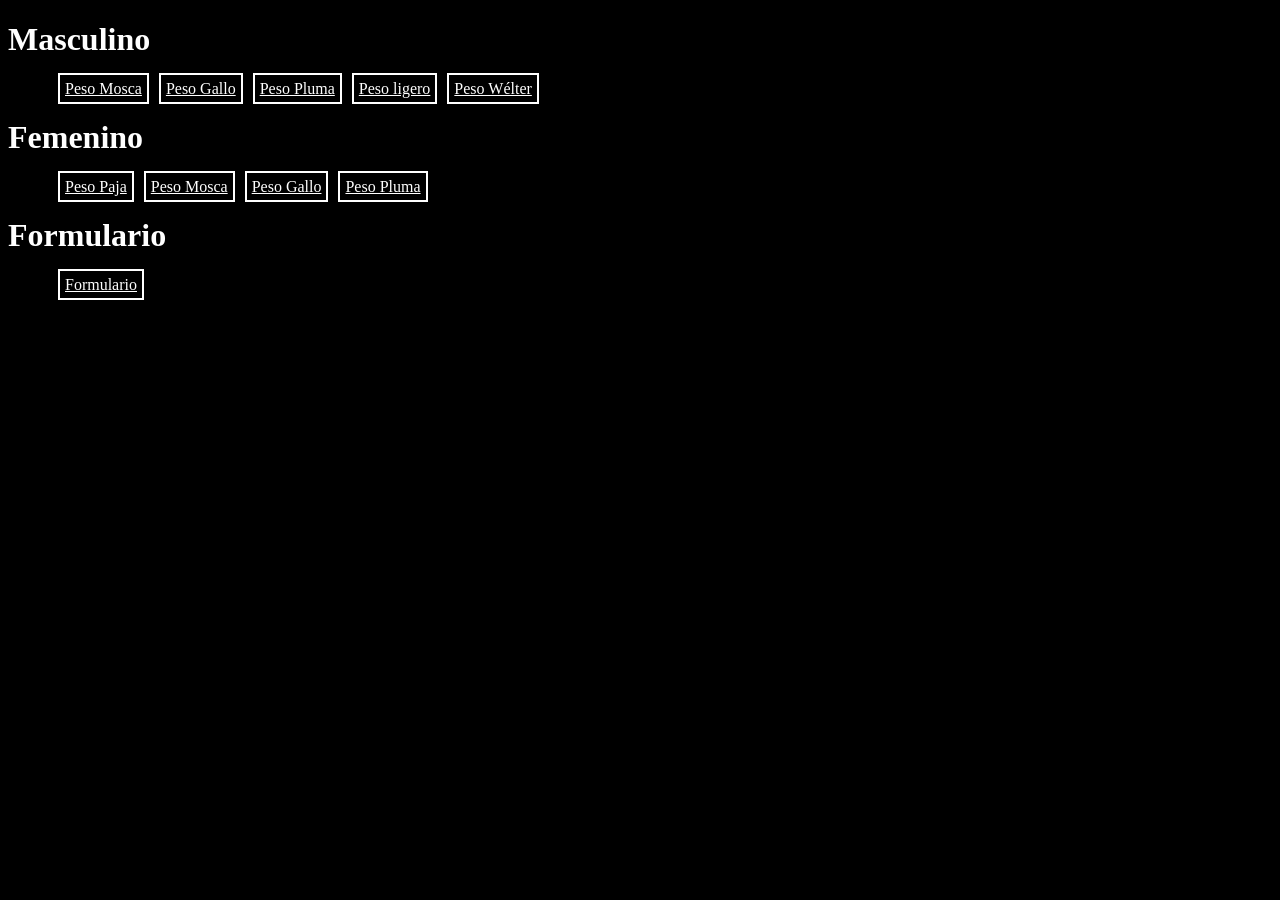
<file: carpeta sin título 3/html/index.html>
<!DOCTYPE html>
<html lang="es">
<head>
    <meta charset="UTF-8">
    <meta name="viewport" content="width=device-width, initial-scale=1.0">
    <title>Cambiar nombre</title>
    <link rel="stylesheet" href="../css/style.css">
    
</head>
<body>
    <h1>Masculino</h1>
    <div id="masculino">   
     <ol>
        <li><a href="peso-mosca.html">Peso Mosca</a></li>
        <li><a href="Peso-Gallo.html">Peso Gallo</a></li>
        <li><a href="peso-pluma.html">Peso Pluma</a></li>
        <li><a href="peso-ligero.html">Peso ligero</a></li>
        <li><a href="peso-welter.html">Peso Wélter</a></li>
     </ol>
        
        
    </div>
    <div id="femenino">
        <h1>Femenino</h1>
        <ol>
            <li><a href="peso-paja.html">Peso Paja</a></li>
            <li><a href="peso-mosca-femenino.html">Peso Mosca</a></li>
            <li><a href="peso-gallo-femenino.html">Peso Gallo</a></li>
            <li><a href="peso-pluma-femenino.html">Peso Pluma</a></li>
        </ol>
    </div>
    <div id="formulario">
        <h1>Formulario</h1>
        <ol>
            <li><a href="formulario.html">Formulario</a></li>
        </ol>
    </div>
</body>
</html>
</file>
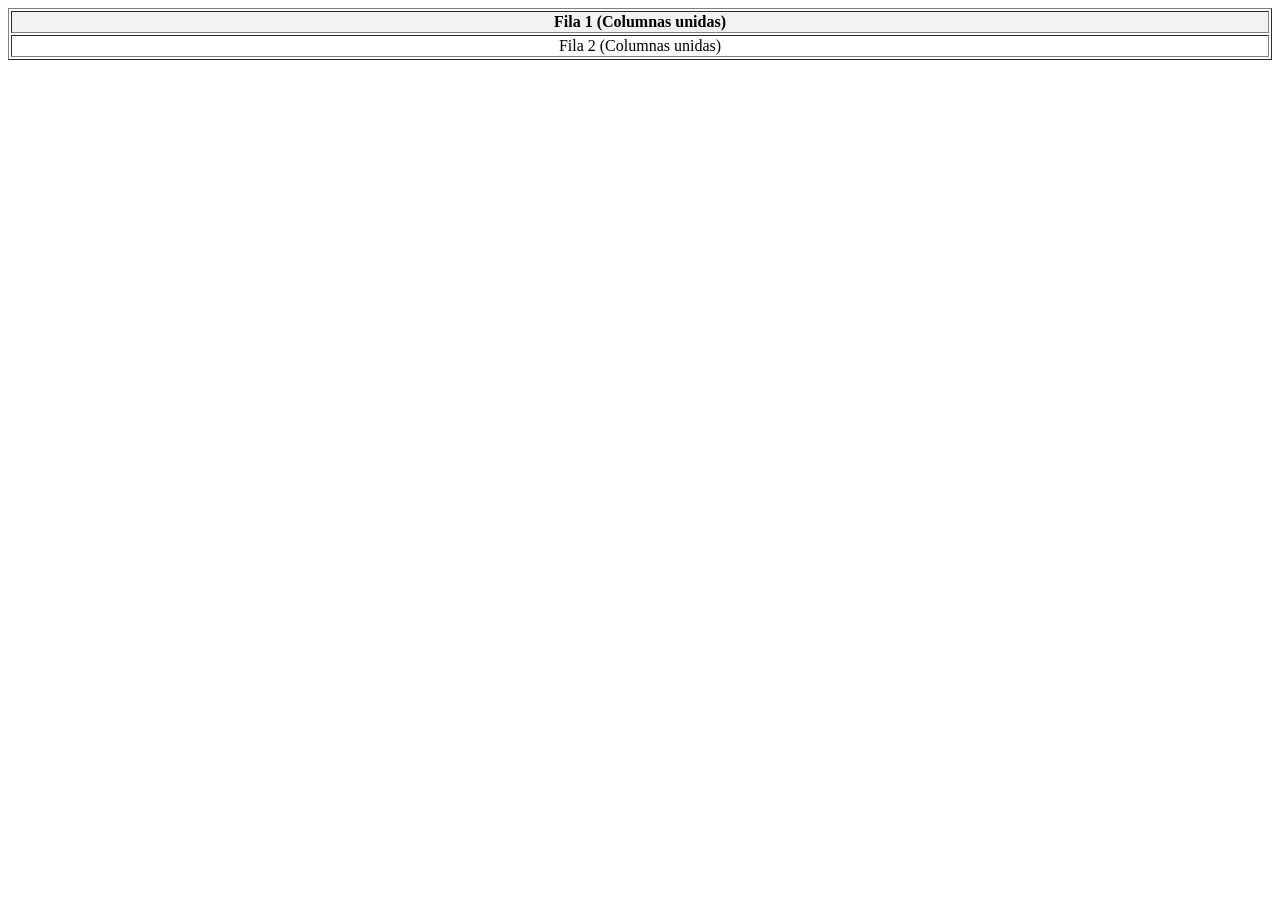
<file: carpeta sin título 3/a.html>
<!DOCTYPE html>
<html lang="en">
<head>
    <meta charset="UTF-8">
    <meta name="viewport" content="width=device-width, initial-scale=1.0">
    <title>Document</title>
</head>
<body>
<table border="1" style="width: 100%; text-align: center;">
  <!-- Primera fila: Unificada -->
  <tr>
    <td colspan="4" style="font-weight: bold; background-color: #f2f2f2;">
      Fila 1 (Columnas unidas)
    </td>
  </tr>
  
  <!-- Segunda fila: Ahora también unificada -->
  <tr>
    <td colspan="4">
      Fila 2 (Columnas unidas)
    </td>
  </tr>
</table>

</body>
</html>
</file>
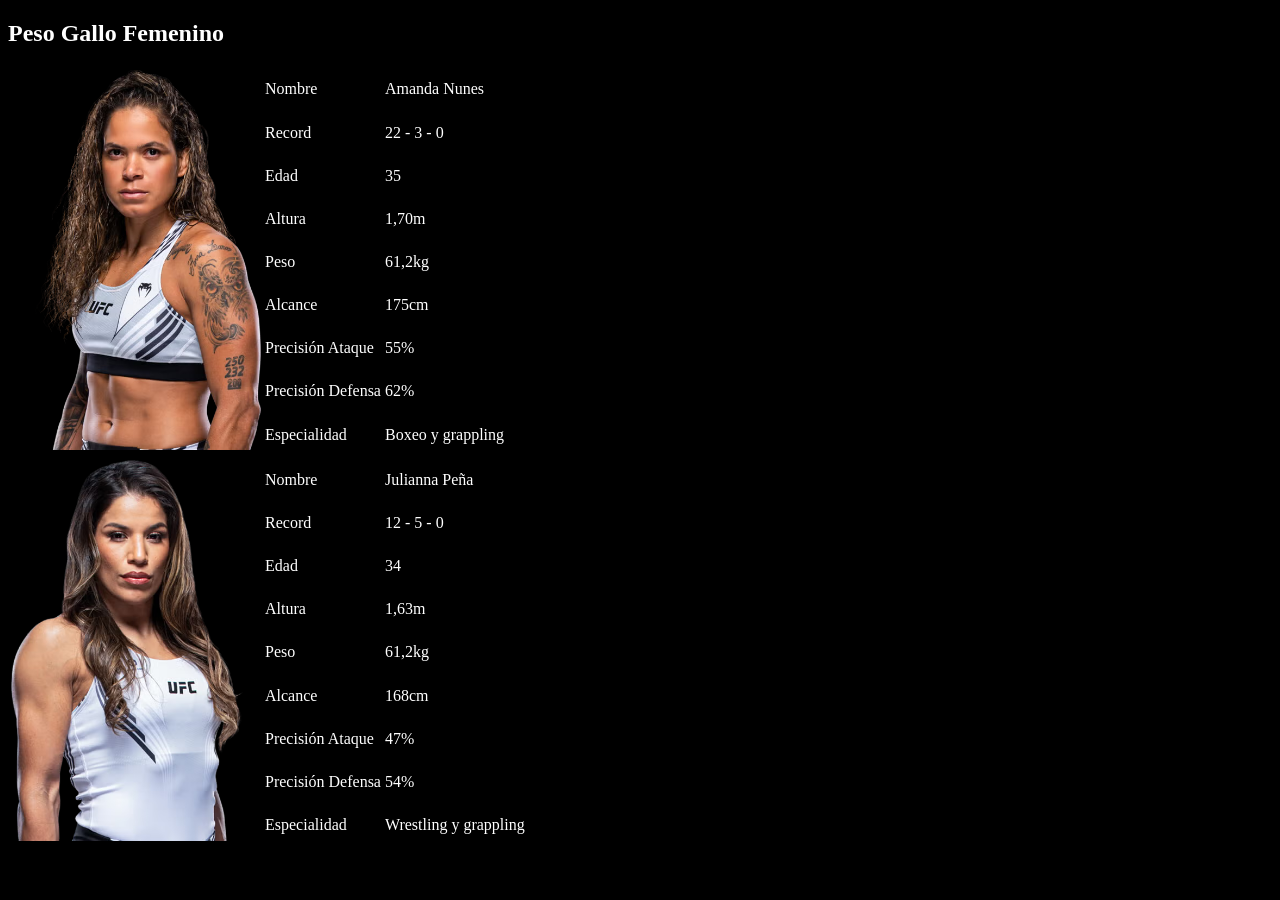
<file: carpeta sin título 3/html/peso-gallo-femenino.html>
<!DOCTYPE html>
<html lang="es">
<head>
    <meta charset="UTF-8">
    <meta name="viewport" content="width=device-width, initial-scale=1.0">
    <link rel="stylesheet" href="../css/tablas.css  ">  
    <title>Peso Gallo Femenino</title>
</head>

<body>
    <h2>Peso Gallo Femenino</h2>
    <div id="Amanda Nunes">
        <table>
            <tr>
                <td rowspan="9"><img src="../fotos/NUNES_AMANDA_R.png" alt="Amanda Nunes" width="250px"></td>
                <td>Nombre</td>
                <td>Amanda Nunes</td>
            </tr>
            <tr>
                <td>Record</td>
                <td>22 - 3 - 0</td>
            </tr>
            <tr>
                <td>Edad</td>
                <td>35</td>
            </tr>
            <tr>
                <td>Altura</td>
                <td>1,70m</td>
            </tr>
            <tr>
                <td>Peso</td>
                <td>61,2kg</td>
            </tr>
            <tr>
                <td>Alcance</td>
                <td>175cm</td>
            </tr>
            <tr>
                <td>Precisión Ataque</td>
                <td>55%</td>
            </tr>
            <tr>
                <td>Precisión Defensa</td>
                <td>62%</td>
            </tr>
            <tr>
                <td>Especialidad</td>
                <td>Boxeo y grappling</td>
            </tr>
        </table>
    </div>

    <div id="Julianna Peña">
        <table>
            <tr>
                <td rowspan="9"><img src="../fotos/PENA_JULIANNA_L_12-11.png" alt="Julianna Peña" width="250px"></td>
                <td>Nombre</td>
                <td>Julianna Peña</td>
            </tr>
            <tr>
                <td>Record</td>
                <td>12 - 5 - 0</td>
            </tr>
            <tr>
                <td>Edad</td>
                <td>34</td>
            </tr>
            <tr>
                <td>Altura</td>
                <td>1,63m</td>
            </tr>
            <tr>
                <td>Peso</td>
                <td>61,2kg</td>
            </tr>
            <tr>
                <td>Alcance</td>
                <td>168cm</td>
            </tr>
            <tr>
                <td>Precisión Ataque</td>
                <td>47%</td>
            </tr>
            <tr>
                <td>Precisión Defensa</td>
                <td>54%</td>
            </tr>
            <tr>
                <td>Especialidad</td>
                <td>Wrestling y grappling</td>
            </tr>
        </table>
    </div>
</body>
</html>
</file>
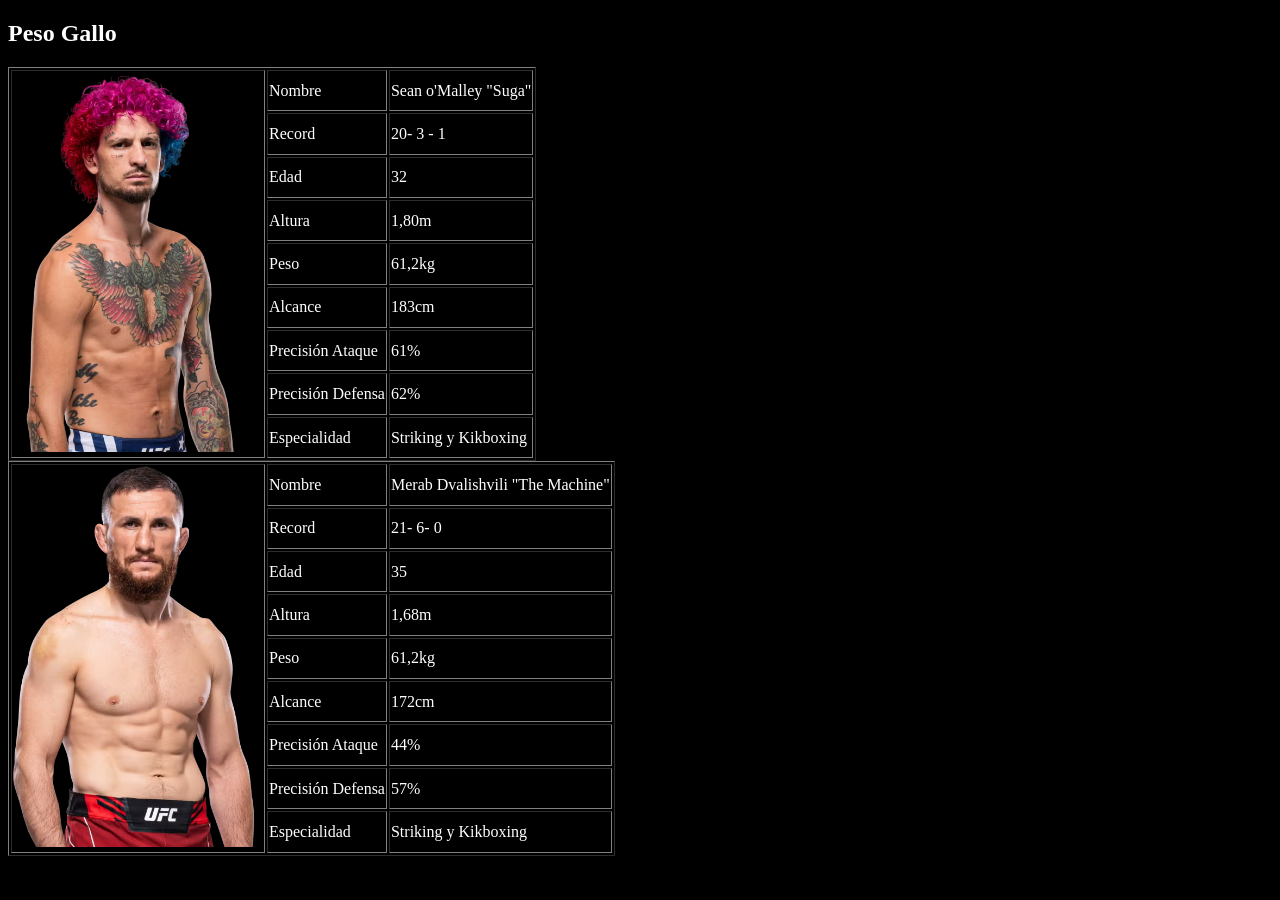
<file: carpeta sin título 3/html/Peso-Gallo.html>
<!DOCTYPE html>
<html lang="en">
<head>
    <meta charset="UTF-8">
    <meta name="viewport" content="width=device-width, initial-scale=1.0">
    <title>Document</title>
</head>
<body bgcolor="black" text="White">
    <h2>Peso Gallo</h2>
    <div id="Sean o'Malley">
        
        <table border="white" class="Sean">
            <tr>
                <td rowspan="9"><img src="../fotos/OMALLEY_SEAN_L_06-14.png" alt="" width="250px"></td>
                <td>Nombre</td>
                <td>Sean o'Malley "Suga"</td>
            </tr>
            <tr>
                <td>Record</td>
                <td>20- 3 - 1</td>
            </tr>
            <tr>
                <td>Edad</td>
                <td>32</td>
            </tr>
            <tr>
                <td>Altura</td>
                <td>1,80m</td>
            </tr>
            <tr>
                <td>Peso</td>
                <td>61,2kg</td>
            </tr>
            <tr>
                <td>Alcance</td>
                <td>183cm</td>
            </tr>
            <tr>
                <td>Precisión Ataque</td>
                <td>61%</td>
            </tr>
            <tr>
                <td>Precisión Defensa</td>
                <td>62%</td>
            </tr>
            <tr>
                <td>Especialidad</td>
                <td> Striking y Kikboxing </td>
            </tr>
    </div>

    <div id="Sean o'Malley">
        
        <table border="white" class="Sean">
            <tr>
                <td rowspan="9"><img src="../fotos/DVALISHVILI_MERAB_L_08-20.png" alt="" width="250px"></td>
                <td>Nombre</td>
                <td>Merab Dvalishvili "The Machine"</td>
            </tr>
            <tr>
                <td>Record</td>
                <td>21- 6- 0</td>
            </tr>
            <tr>
                <td>Edad</td>
                <td>35</td>
            </tr>
            <tr>
                <td>Altura</td>
                <td>1,68m</td>
            </tr>
            <tr>
                <td>Peso</td>
                <td>61,2kg</td>
            </tr>
            <tr>
                <td>Alcance</td>
                <td>172cm</td>
            </tr>
            <tr>
                <td>Precisión Ataque</td>
                <td>44%</td>
            </tr>
            <tr>
                <td>Precisión Defensa</td>
                <td>57%</td>
            </tr>
            <tr>
                <td>Especialidad</td>
                <td> Striking y Kikboxing </td>
            </tr>
    </div>
    
</body>
</html>
</file>
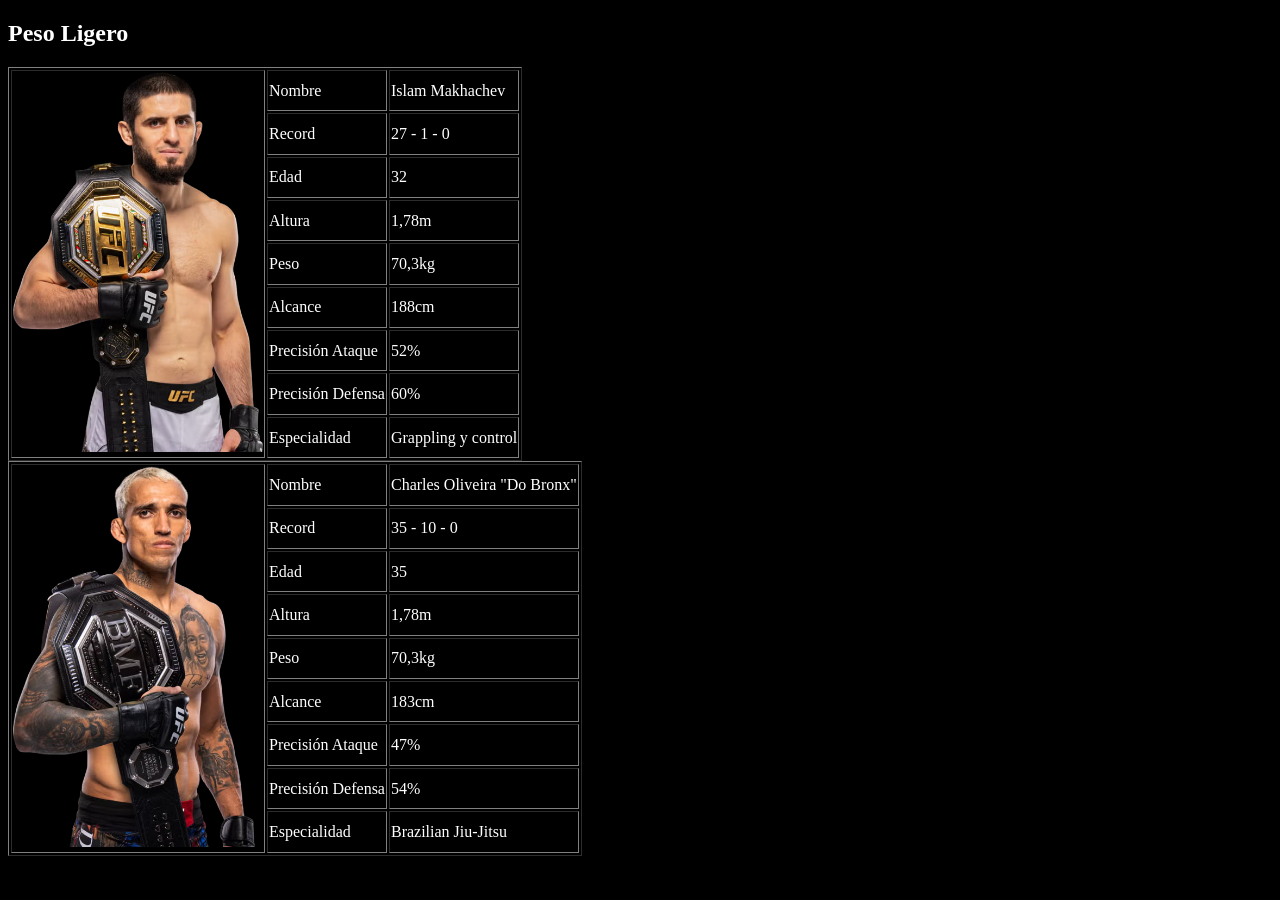
<file: carpeta sin título 3/html/peso-ligero.html>
<!DOCTYPE html>
<html lang="es">
<head>
    <meta charset="UTF-8">
    <meta name="viewport" content="width=device-width, initial-scale=1.0">
    <title>Peso Ligero</title>
</head>
<body bgcolor="black" text="white">
    <h2>Peso Ligero</h2>
    <div id="Islam Makhachev">
        <table border="white" class="Makhachev">
            <tr>
                <td rowspan="9"><img src="../fotos/MAKHACHEV_ISLAM_L_BELT_01-18.png" alt="" width="250px"></td>
                <td>Nombre</td>
                <td>Islam Makhachev</td>
            </tr>
            <tr>
                <td>Record</td>
                <td>27 - 1 - 0</td>
            </tr>
            <tr>
                <td>Edad</td>
                <td>32</td>
            </tr>
            <tr>
                <td>Altura</td>
                <td>1,78m</td>
            </tr>
            <tr>
                <td>Peso</td>
                <td>70,3kg</td>
            </tr>
            <tr>
                <td>Alcance</td>
                <td>188cm</td>
            </tr>
            <tr>
                <td>Precisión Ataque</td>
                <td>52%</td>
            </tr>
            <tr>
                <td>Precisión Defensa</td>
                <td>60%</td>
            </tr>
            <tr>
                <td>Especialidad</td>
                <td>Grappling y control</td>
            </tr>
        </table>
    </div>

    <div id="Charles Oliveira">
        <table border="white" class="Oliveira">
            <tr>
                <td rowspan="9"><img src="../fotos/OLIVEIRA_CHARLES_L_BMFMOCK.png" alt="" width="250px"></td>
                <td>Nombre</td>
                <td>Charles Oliveira "Do Bronx"</td>
            </tr>
            <tr>
                <td>Record</td>
                <td>35 - 10 - 0</td>
            </tr>
            <tr>
                <td>Edad</td>
                <td>35</td>
            </tr>
            <tr>
                <td>Altura</td>
                <td>1,78m</td>
            </tr>
            <tr>
                <td>Peso</td>
                <td>70,3kg</td>
            </tr>
            <tr>
                <td>Alcance</td>
                <td>183cm</td>
            </tr>
            <tr>
                <td>Precisión Ataque</td>
                <td>47%</td>
            </tr>
            <tr>
                <td>Precisión Defensa</td>
                <td>54%</td>
            </tr>
            <tr>
                <td>Especialidad</td>
                <td>Brazilian Jiu-Jitsu</td>
            </tr>
        </table>
    </div>
</body>
</html>
</file>
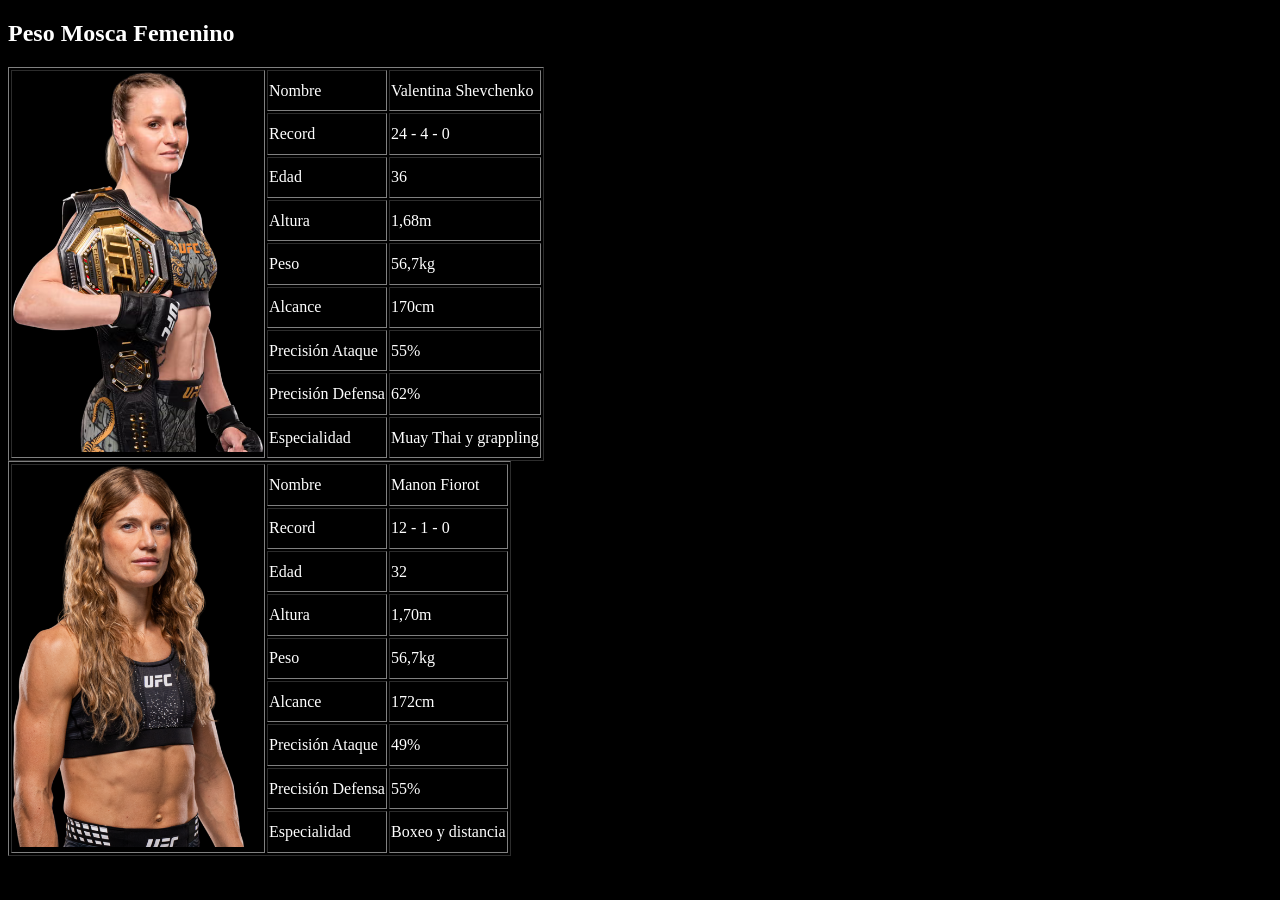
<file: carpeta sin título 3/html/peso-mosca-femenino.html>
<!DOCTYPE html>
<html lang="es">
<head>
    <meta charset="UTF-8">
    <meta name="viewport" content="width=device-width, initial-scale=1.0">
    <title>Peso Mosca Femenino</title>
</head>
<body bgcolor="black" text="white">
    <h2>Peso Mosca Femenino</h2>
    <div id="Valentina Shevchenko">
        <table border="white" class="Shevchenko">
            <tr>
                <td rowspan="9"><img src="../fotos/SHEVCHENKO_VALENTINA_L_BELT_11-15.png" alt="" width="250px"></td>
                <td>Nombre</td>
                <td>Valentina Shevchenko</td>
            </tr>
            <tr>
                <td>Record</td>
                <td>24 - 4 - 0</td>
            </tr>
            <tr>
                <td>Edad</td>
                <td>36</td>
            </tr>
            <tr>
                <td>Altura</td>
                <td>1,68m</td>
            </tr>
            <tr>
                <td>Peso</td>
                <td>56,7kg</td>
            </tr>
            <tr>
                <td>Alcance</td>
                <td>170cm</td>
            </tr>
            <tr>
                <td>Precisión Ataque</td>
                <td>55%</td>
            </tr>
            <tr>
                <td>Precisión Defensa</td>
                <td>62%</td>
            </tr>
            <tr>
                <td>Especialidad</td>
                <td>Muay Thai y grappling</td>
            </tr>
        </table>
    </div>

    <div id="Manon Fiorot">
        <table border="white" class="Fiorot">
            <tr>
                <td rowspan="9"><img src="../fotos/FIOROT_MANON_L_09-12.png" alt="" width="250px"></td>
                <td>Nombre</td>
                <td>Manon Fiorot</td>
            </tr>
            <tr>
                <td>Record</td>
                <td>12 - 1 - 0</td>
            </tr>
            <tr>
                <td>Edad</td>
                <td>32</td>
            </tr>
            <tr>
                <td>Altura</td>
                <td>1,70m</td>
            </tr>
            <tr>
                <td>Peso</td>
                <td>56,7kg</td>
            </tr>
            <tr>
                <td>Alcance</td>
                <td>172cm</td>
            </tr>
            <tr>
                <td>Precisión Ataque</td>
                <td>49%</td>
            </tr>
            <tr>
                <td>Precisión Defensa</td>
                <td>55%</td>
            </tr>
            <tr>
                <td>Especialidad</td>
                <td>Boxeo y distancia</td>
            </tr>
        </table>
    </div>
</body>
</html>
</file>
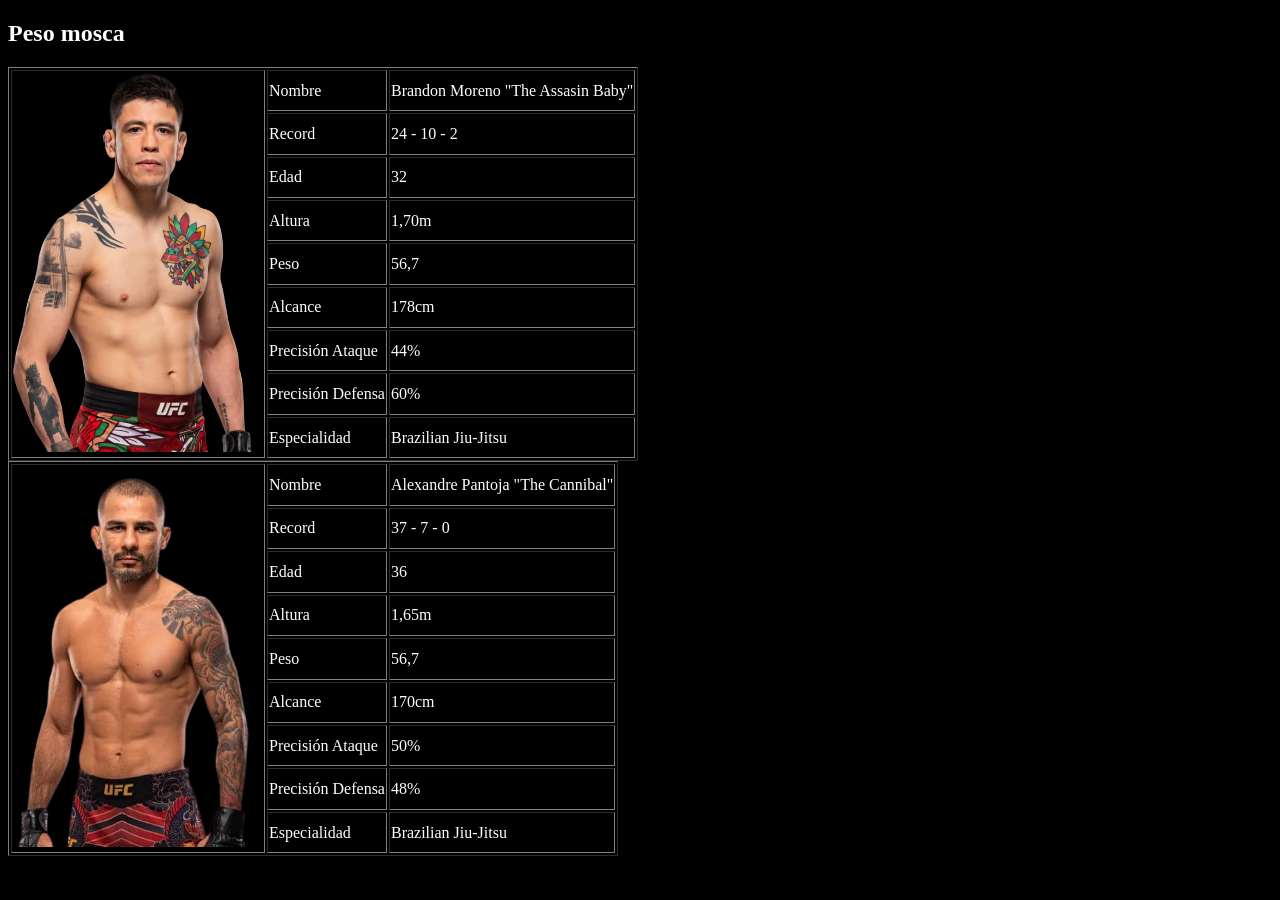
<file: carpeta sin título 3/html/peso-mosca.html>
<!DOCTYPE html>
<html lang="en">
<head>
    <meta charset="UTF-8">
    <meta name="viewport" content="width=device-width, initial-scale=1.0">
    <title>Document</title>
</head>
<body bgcolor="black" text="white">
        <div id="Peso mosca">
        <h2>Peso mosca</h2>
        <table border="white" class="Brandon">
           <tr>
               <td rowspan="9"><img src="../fotos/Brandon-Moreno.png" alt="" width="250px"></td>
                <td>Nombre</td>
                <td> Brandon Moreno "The Assasin Baby"</td>
            </tr>
            <tr>
                <td>Record</td>
                <td>24 - 10 - 2</td>
            </tr>
            <tr>
                <td>Edad</td>
                <td>32</td>
            </tr>
            <tr>
                <td>Altura</td>
                <td>1,70m</td>
            </tr>
            <tr>
                <td>Peso</td>
                <td>56,7</td>
            </tr>
            <tr>
                <td>Alcance</td>
                <td>178cm</td>
            </tr>
            <tr>
                <td>Precisión Ataque</td>
                <td>44%</td>
            </tr>
            <tr>
                <td>Precisión Defensa</td>
                <td>60%</td>
            </tr>
            <tr>
                <td>Especialidad</td>
                <td> Brazilian Jiu-Jitsu</td>
            </tr>
        </table>
        <table border="white" class="Alexandre">
            <tr>
                <td rowspan="9"><img src="../fotos/Alexandre Pantoja.png" alt="" width="250px"></td>
                <td>Nombre</td>
                <td>Alexandre Pantoja "The Cannibal"</td>
            </tr>
            <tr>
                <td>Record</td>
                <td>37 - 7 - 0</td>
            </tr>
            <tr>
                <td>Edad</td>
                <td>36</td>
            </tr>
            <tr>
                <td>Altura</td>
                <td>1,65m</td>
            </tr>
            <tr>    
                <td>Peso</td>
                <td>56,7</td>
            </tr>
            <tr>
                <td>Alcance</td>
                <td>170cm</td>
            </tr>
            <tr>
                <td>Precisión Ataque</td>
                <td>50%</td>
            </tr>
            <tr>
                <td>Precisión Defensa</td>
                <td>48%</td>
            </tr>
            <tr>
                <td>Especialidad</td>
                <td>Brazilian Jiu-Jitsu</td>
            </tr>
        </table>
    </div>
</body>
</html>
</file>
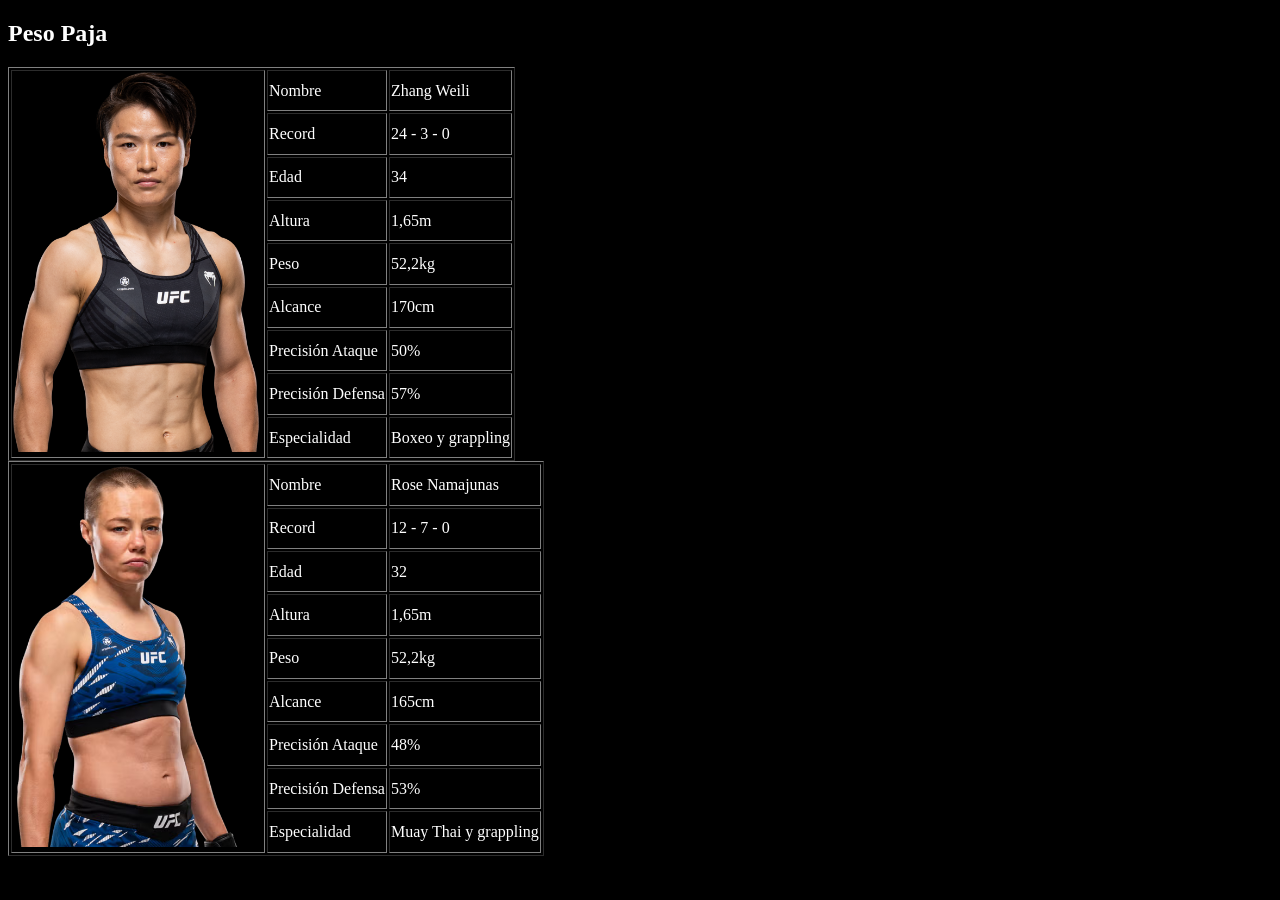
<file: carpeta sin título 3/html/peso-paja.html>
<!DOCTYPE html>
<html lang="es">
<head>
    <meta charset="UTF-8">
    <meta name="viewport" content="width=device-width, initial-scale=1.0">
    <title>Peso Paja</title>
</head>
<body bgcolor="black" text="white">
    <h2>Peso Paja</h2>
    <div id="Zhang Weili">
        <table border="white" class="Weili">
            <tr>
                <td rowspan="9"><img src="../fotos/Zhang_Weili.png" alt="" width="250px"></td>
                <td>Nombre</td>
                <td>Zhang Weili</td>
            </tr>
            <tr>
                <td>Record</td>
                <td>24 - 3 - 0</td>
            </tr>
            <tr>
                <td>Edad</td>
                <td>34</td>
            </tr>
            <tr>
                <td>Altura</td>
                <td>1,65m</td>
            </tr>
            <tr>
                <td>Peso</td>
                <td>52,2kg</td>
            </tr>
            <tr>
                <td>Alcance</td>
                <td>170cm</td>
            </tr>
            <tr>
                <td>Precisión Ataque</td>
                <td>50%</td>
            </tr>
            <tr>
                <td>Precisión Defensa</td>
                <td>57%</td>
            </tr>
            <tr>
                <td>Especialidad</td>
                <td>Boxeo y grappling</td>
            </tr>
        </table>
    </div>

    <div id="Rose Namajunas">
        <table border="white" class="Namajunas">
            <tr>
                <td rowspan="9"><img src="../fotos/NAMAJUNAS_ROSE_L_06-14.png" alt="" width="250px"></td>
                <td>Nombre</td>
                <td>Rose Namajunas</td>
            </tr>
            <tr>
                <td>Record</td>
                <td>12 - 7 - 0</td>
            </tr>
            <tr>
                <td>Edad</td>
                <td>32</td>
            </tr>
            <tr>
                <td>Altura</td>
                <td>1,65m</td>
            </tr>
            <tr>
                <td>Peso</td>
                <td>52,2kg</td>
            </tr>
            <tr>
                <td>Alcance</td>
                <td>165cm</td>
            </tr>
            <tr>
                <td>Precisión Ataque</td>
                <td>48%</td>
            </tr>
            <tr>
                <td>Precisión Defensa</td>
                <td>53%</td>
            </tr>
            <tr>
                <td>Especialidad</td>
                <td>Muay Thai y grappling</td>
            </tr>
        </table>
    </div>
</body>
</html>
</file>
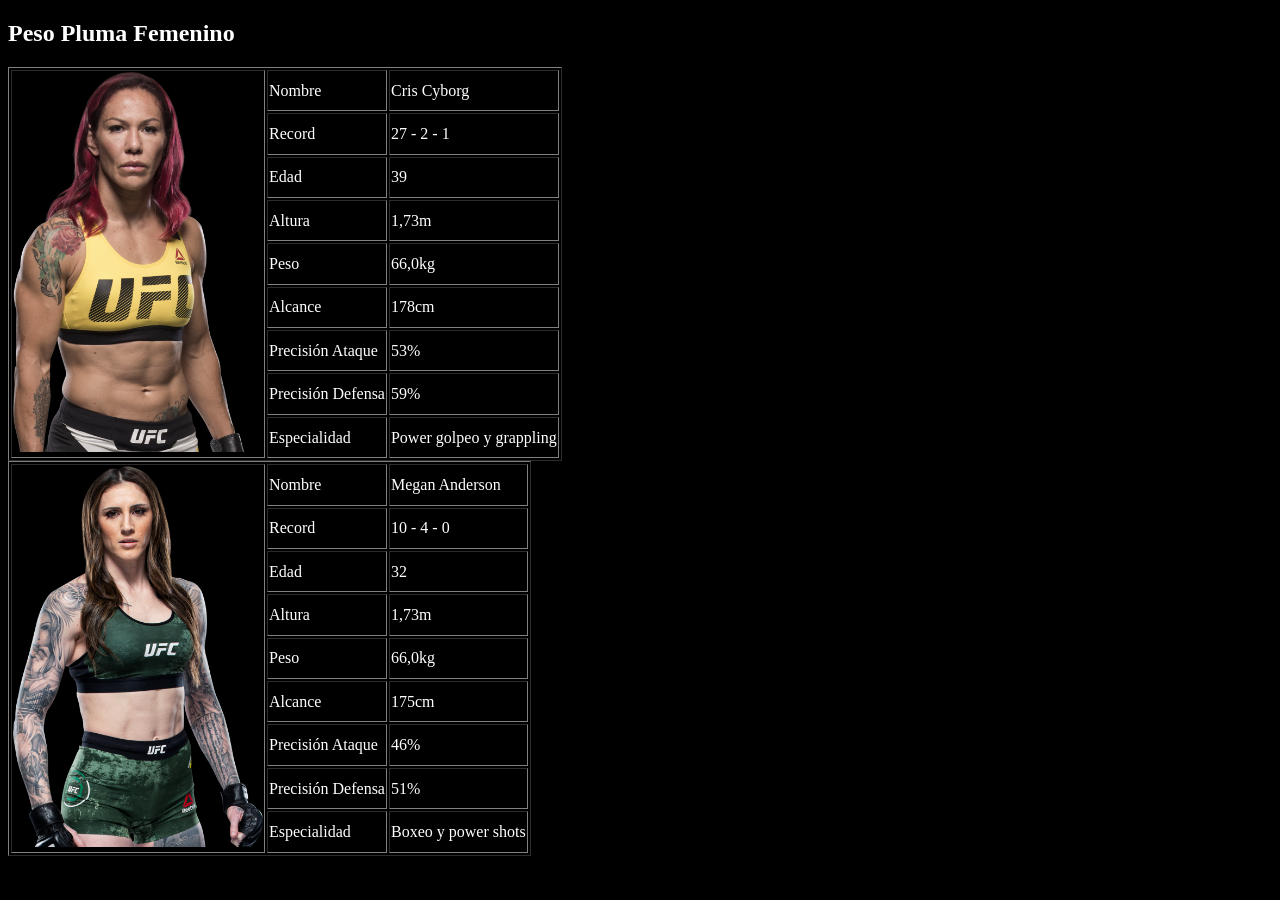
<file: carpeta sin título 3/html/peso-pluma-femenino.html>
<!DOCTYPE html>
<html lang="es">
<head>
    <meta charset="UTF-8">
    <meta name="viewport" content="width=device-width, initial-scale=1.0">
    <title>Peso Pluma Femenino</title>
</head>
<body bgcolor="black" text="white">
    <h2>Peso Pluma Femenino</h2>
    <div id="Cris Cyborg">
        <table border="white" class="Cyborg">
            <tr>
                <td rowspan="9"><img src="../fotos/CYBORG_CRIS_L_0.png" alt="Cris Cyborg" width="250px"></td>
                <td>Nombre</td>
                <td>Cris Cyborg</td>
            </tr>
            <tr>
                <td>Record</td>
                <td>27 - 2 - 1</td>
            </tr>
            <tr>
                <td>Edad</td>
                <td>39</td>
            </tr>
            <tr>
                <td>Altura</td>
                <td>1,73m</td>
            </tr>
            <tr>
                <td>Peso</td>
                <td>66,0kg</td>
            </tr>
            <tr>
                <td>Alcance</td>
                <td>178cm</td>
            </tr>
            <tr>
                <td>Precisión Ataque</td>
                <td>53%</td>
            </tr>
            <tr>
                <td>Precisión Defensa</td>
                <td>59%</td>
            </tr>
            <tr>
                <td>Especialidad</td>
                <td>Power golpeo y grappling</td>
            </tr>
        </table>
    </div>

    <div id="Megan Anderson">
        <table border="white" class="Anderson">
            <tr>
                <td rowspan="9"><img src="../fotos/Megan_Anderson.png" alt="Megan Anderson" width="250px"></td>
                <td>Nombre</td>
                <td>Megan Anderson</td>
            </tr>
            <tr>
                <td>Record</td>
                <td>10 - 4 - 0</td>
            </tr>
            <tr>
                <td>Edad</td>
                <td>32</td>
            </tr>
            <tr>
                <td>Altura</td>
                <td>1,73m</td>
            </tr>
            <tr>
                <td>Peso</td>
                <td>66,0kg</td>
            </tr>
            <tr>
                <td>Alcance</td>
                <td>175cm</td>
            </tr>
            <tr>
                <td>Precisión Ataque</td>
                <td>46%</td>
            </tr>
            <tr>
                <td>Precisión Defensa</td>
                <td>51%</td>
            </tr>
            <tr>
                <td>Especialidad</td>
                <td>Boxeo y power shots</td>
            </tr>
        </table>
    </div>
</body>
</html>
</file>
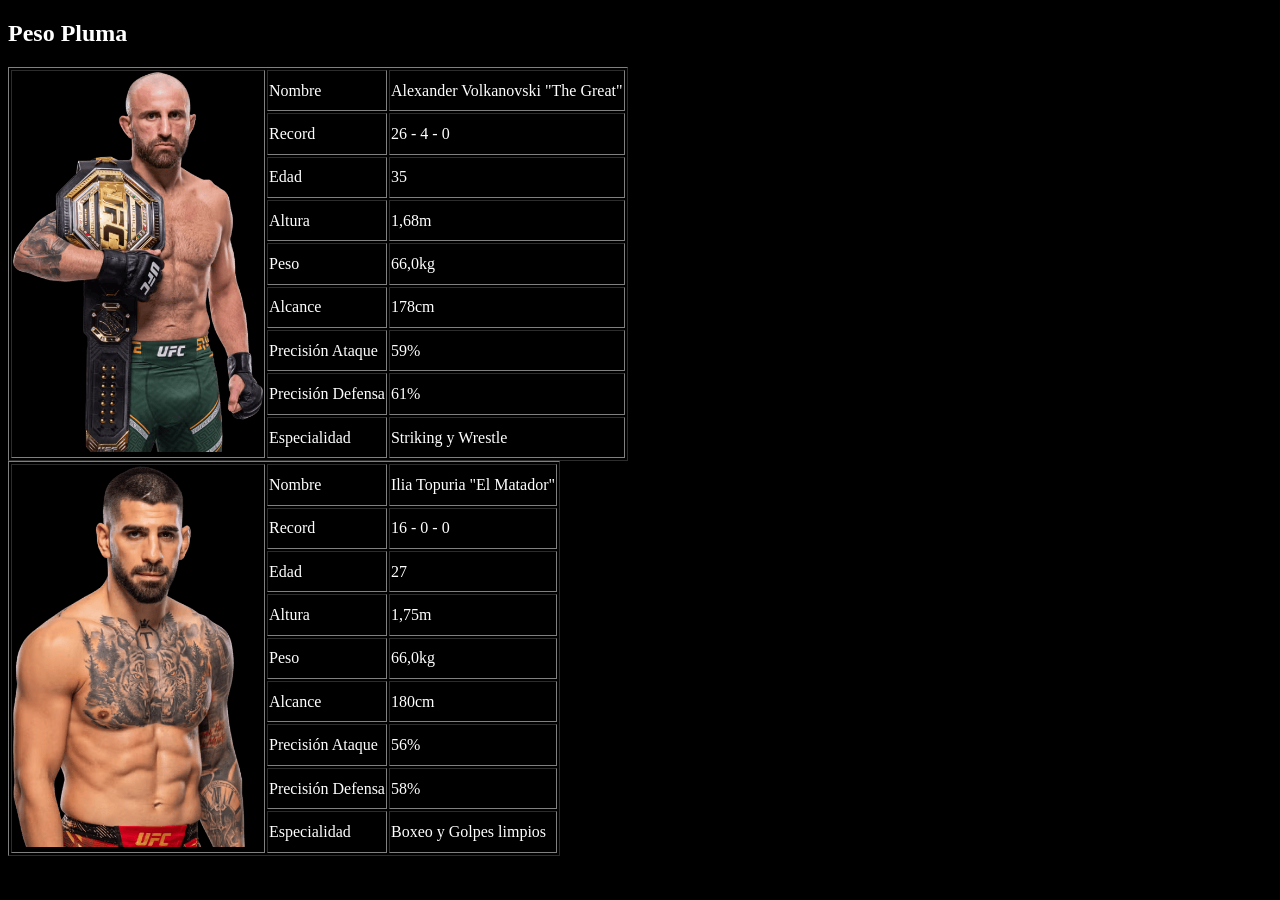
<file: carpeta sin título 3/html/peso-pluma.html>
<!DOCTYPE html>
<html lang="es">
<head>
    <meta charset="UTF-8">
    <meta name="viewport" content="width=device-width, initial-scale=1.0">
    <title>Peso Pluma</title>
</head>
<body bgcolor="black" text="white">
    <h2>Peso Pluma</h2>
    <div id="Alexander Volkanovski">
        <table border="white" class="Volkanovski">
            <tr>
                <td rowspan="9"><img src="../fotos/VOLKANOVSKI_ALEXANDER_L_BELT_10-24.png" alt="" width="250px"></td>
                <td>Nombre</td>
                <td>Alexander Volkanovski "The Great"</td>
            </tr>
            <tr>
                <td>Record</td>
                <td>26 - 4 - 0</td>
            </tr>
            <tr>
                <td>Edad</td>
                <td>35</td>
            </tr>
            <tr>
                <td>Altura</td>
                <td>1,68m</td>
            </tr>
            <tr>
                <td>Peso</td>
                <td>66,0kg</td>
            </tr>
            <tr>
                <td>Alcance</td>
                <td>178cm</td>
            </tr>
            <tr>
                <td>Precisión Ataque</td>
                <td>59%</td>
            </tr>
            <tr>
                <td>Precisión Defensa</td>
                <td>61%</td>
            </tr>
            <tr>
                <td>Especialidad</td>
                <td>Striking y Wrestle</td>
            </tr>
        </table>
    </div>

    <div id="Ilia Topuria">
        <table border="white" class="Topuria">
            <tr>
                <td rowspan="9"><img src="../fotos/TOPURIA_ILIA_L_06-28.png" alt="" width="250px"></td>
                <td>Nombre</td>
                <td>Ilia Topuria "El Matador"</td>
            </tr>
            <tr>
                <td>Record</td>
                <td>16 - 0 - 0</td>
            </tr>
            <tr>
                <td>Edad</td>
                <td>27</td>
            </tr>
            <tr>
                <td>Altura</td>
                <td>1,75m</td>
            </tr>
            <tr>
                <td>Peso</td>
                <td>66,0kg</td>
            </tr>
            <tr>
                <td>Alcance</td>
                <td>180cm</td>
            </tr>
            <tr>
                <td>Precisión Ataque</td>
                <td>56%</td>
            </tr>
            <tr>
                <td>Precisión Defensa</td>
                <td>58%</td>
            </tr>
            <tr>
                <td>Especialidad</td>
                <td>Boxeo y Golpes limpios</td>
            </tr>
        </table>
    </div>
</body>
</html>
</file>
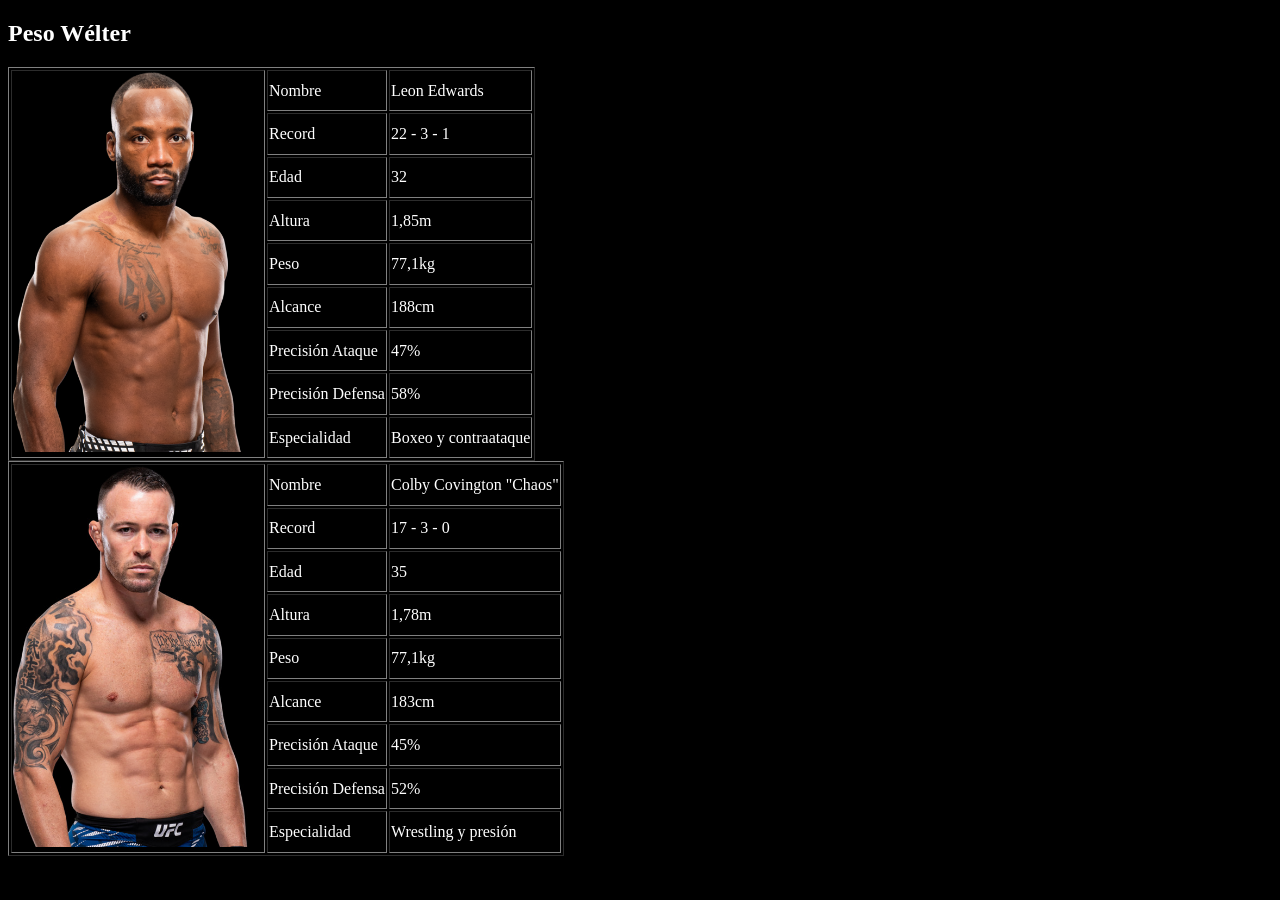
<file: carpeta sin título 3/html/peso-welter.html>
<!DOCTYPE html>
<html lang="es">
<head>
    <meta charset="UTF-8">
    <meta name="viewport" content="width=device-width, initial-scale=1.0">
    <title>Peso Wélter</title>
</head>
<body bgcolor="black" text="white">
    <h2>Peso Wélter</h2>
    <div id="Leon Edwards">
        <table border="white" class="Edwards">
            <tr>
                <td rowspan="9"><img src="../fotos/EDWARDS_LEON_L_11-15.png" alt="" width="250px"></td>
                <td>Nombre</td>
                <td>Leon Edwards</td>
            </tr>
            <tr>
                <td>Record</td>
                <td>22 - 3 - 1</td>
            </tr>
            <tr>
                <td>Edad</td>
                <td>32</td>
            </tr>
            <tr>
                <td>Altura</td>
                <td>1,85m</td>
            </tr>
            <tr>
                <td>Peso</td>
                <td>77,1kg</td>
            </tr>
            <tr>
                <td>Alcance</td>
                <td>188cm</td>
            </tr>
            <tr>
                <td>Precisión Ataque</td>
                <td>47%</td>
            </tr>
            <tr>
                <td>Precisión Defensa</td>
                <td>58%</td>
            </tr>
            <tr>
                <td>Especialidad</td>
                <td>Boxeo y contraataque</td>
            </tr>
        </table>
    </div>

    <div id="Colby Covington">
        <table border="white" class="Covington">
            <tr>
                <td rowspan="9"><img src="../fotos/COVINGTON_COLBY_L_12-14.jpg" alt="" width="250px"></td>
                <td>Nombre</td>
                <td>Colby Covington "Chaos"</td>
            </tr>
            <tr>
                <td>Record</td>
                <td>17 - 3 - 0</td>
            </tr>
            <tr>
                <td>Edad</td>
                <td>35</td>
            </tr>
            <tr>
                <td>Altura</td>
                <td>1,78m</td>
            </tr>
            <tr>
                <td>Peso</td>
                <td>77,1kg</td>
            </tr>
            <tr>
                <td>Alcance</td>
                <td>183cm</td>
            </tr>
            <tr>
                <td>Precisión Ataque</td>
                <td>45%</td>
            </tr>
            <tr>
                <td>Precisión Defensa</td>
                <td>52%</td>
            </tr>
            <tr>
                <td>Especialidad</td>
                <td>Wrestling y presión</td>
            </tr>
        </table>
    </div>
</body>
</html>
</file>
<file: carpeta sin título 3/css/style.css>
body{
    background-color: rgb(0, 0, 0);
    color: white;
}
ol{
    display: flex;
    list-style: none;
    

}
a{
    
    color: white;
    margin-left: 10px;
    padding: 5px;
    border: 2px solid #ffffff;

}
a:hover{
    background-color: rgba(255, 0, 0, 0.579);
}
</file>
<file: carpeta sin título 3/css/tablas.css>
body{
    background-color: #000000;
    color: white;
}
table{
    display: inline-table;
}
</file>
